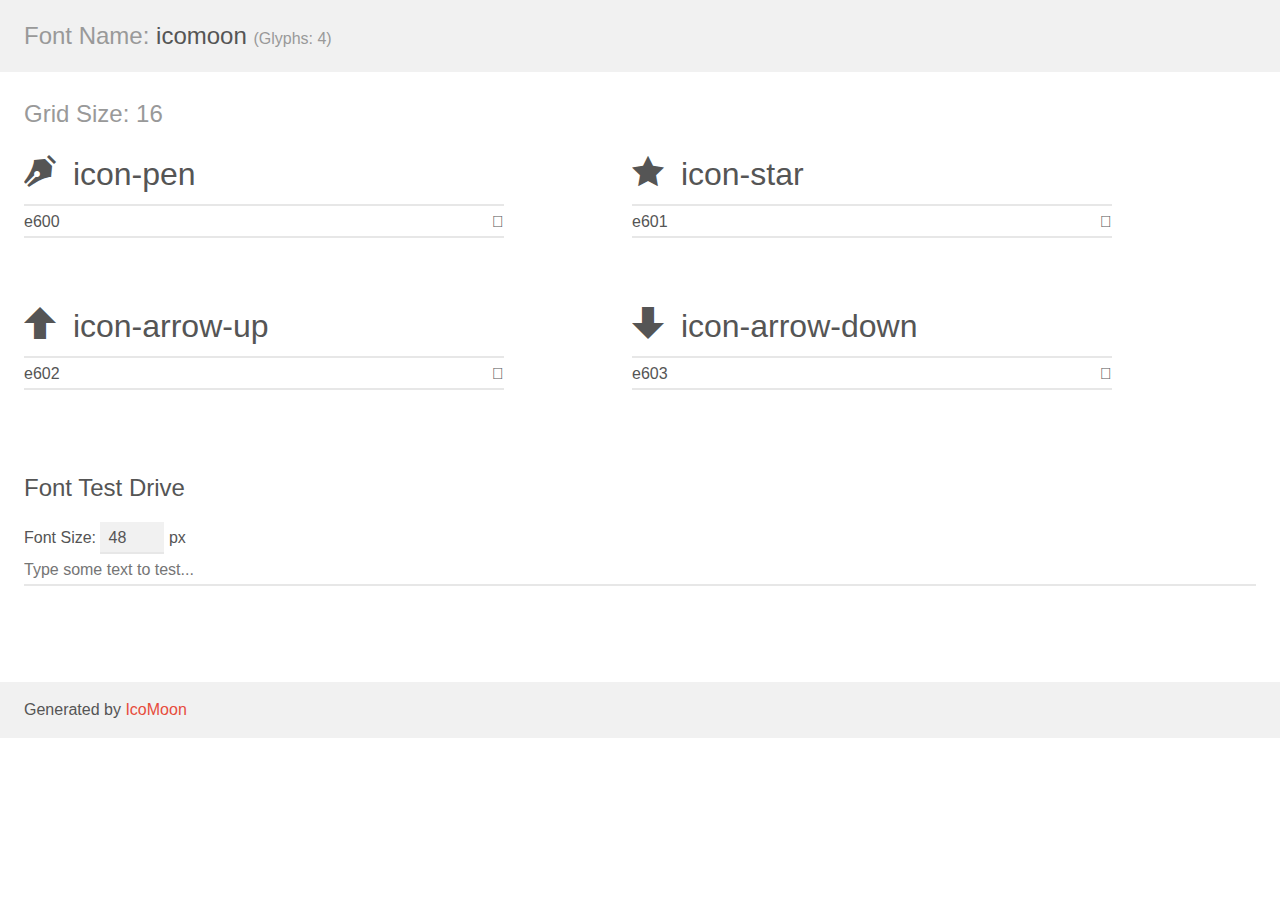
<file: icomoon/demo.html>
<!doctype html>
<html>
<head>
	<meta charset="utf-8">
	<title>IcoMoon Demo</title>
	<meta name="description" content="An Icon Font Generated By IcoMoon.io">
	<meta name="viewport" content="width=device-width">
	<link rel="stylesheet" href="demo-files/demo.css">
	<link rel="stylesheet" href="style.css"></head>
<body>
	<div class="bgc1 clearfix">
		<h1 class="mhmm mvm"><span class="fgc1">Font Name:</span> icomoon <small class="fgc1">(Glyphs:&nbsp;4)</small></h1>
	</div>
	<div class="clearfix mhl ptl">
		<h1 class="mvm mtn bshadow fgc1">Grid Size: 16</h1>
		<div class="glyph fs1">
			<div class="clearfix bshadow0 pbs">
				<span class="icon-pen"></span><span class="mls"> icon-pen</span>
			</div>
			<fieldset class="fs0 size1of1 clearfix">
				<input type="text" readonly value="e600" class="unit size1of2" />
				<input type="text" maxlength="1" readonly value="&#xe600;" class="unitRight size1of2 talign-right" />
			</fieldset>
			<div class="fs0 bshadow0 clearfix noLiga-true">
				<span class="unit pvs fgc1">liga: </span>
				<input type="text" readonly value="" class="liga unitRight" />
			</div>
		</div>
		<div class="glyph fs1">
			<div class="clearfix bshadow0 pbs">
				<span class="icon-star"></span><span class="mls"> icon-star</span>
			</div>
			<fieldset class="fs0 size1of1 clearfix">
				<input type="text" readonly value="e601" class="unit size1of2" />
				<input type="text" maxlength="1" readonly value="&#xe601;" class="unitRight size1of2 talign-right" />
			</fieldset>
			<div class="fs0 bshadow0 clearfix noLiga-true">
				<span class="unit pvs fgc1">liga: </span>
				<input type="text" readonly value="" class="liga unitRight" />
			</div>
		</div>
		<div class="glyph fs1">
			<div class="clearfix bshadow0 pbs">
				<span class="icon-arrow-up"></span><span class="mls"> icon-arrow-up</span>
			</div>
			<fieldset class="fs0 size1of1 clearfix">
				<input type="text" readonly value="e602" class="unit size1of2" />
				<input type="text" maxlength="1" readonly value="&#xe602;" class="unitRight size1of2 talign-right" />
			</fieldset>
			<div class="fs0 bshadow0 clearfix noLiga-true">
				<span class="unit pvs fgc1">liga: </span>
				<input type="text" readonly value="" class="liga unitRight" />
			</div>
		</div>
		<div class="glyph fs1">
			<div class="clearfix bshadow0 pbs">
				<span class="icon-arrow-down"></span><span class="mls"> icon-arrow-down</span>
			</div>
			<fieldset class="fs0 size1of1 clearfix">
				<input type="text" readonly value="e603" class="unit size1of2" />
				<input type="text" maxlength="1" readonly value="&#xe603;" class="unitRight size1of2 talign-right" />
			</fieldset>
			<div class="fs0 bshadow0 clearfix noLiga-true">
				<span class="unit pvs fgc1">liga: </span>
				<input type="text" readonly value="" class="liga unitRight" />
			</div>
		</div>
	</div>

	<!--[if gt IE 8]><!-->
	<div class="mhl clearfix mbl">
		<h1>Font Test Drive</h1>
		<label>
			Font Size: <input id="fontSize" type="number" class="textbox0 mbm"
			min="8" value="48" />
			px
		</label>
		<input id="testText" type="text" class="phl size1of1 mvl"
		placeholder="Type some text to test..." value=""/>
		</label>
		<div id="testDrive" class="icon-">&nbsp;
		</div>
	</div>
	<!--<![endif]-->
	<div class="bgc1 clearfix">
		<p class="mhl">Generated by <a href="http://icomoon.io/app">IcoMoon</a></p>
	</div>

	<script src="demo-files/demo.js"></script>
</body>
</html>
</file>
<file: icomoon/demo-files/demo.css>
body {
	padding: 0;
	margin: 0;
	font-family: sans-serif;
	font-size: 1em;
	line-height: 1.5;
	color: #555;
	background: #fff;
}
h1 {
	font-size: 1.5em;
	font-weight: normal;
}
small {
	font-size: .66666667em;
}
a {
	color: #e74c3c;
	text-decoration: none;
}
a:hover, a:focus {
	box-shadow: 0 1px #e74c3c;
}
.bshadow0, input {
	box-shadow: inset 0 -2px #e7e7e7;
}
input:hover {
	box-shadow: inset 0 -2px #ccc;
}
input, fieldset {
	font-size: 1em;
	margin: 0;
	padding: 0;
	border: 0;
}
input {
	color: inherit;
	line-height: 1.5;
	height: 1.5em;
	padding: .25em 0;
}
input:focus {
	outline: none;
	box-shadow: inset 0 -2px #449fdb;
}
.glyph {
	font-size: 16px;
	width: 15em;
	padding-bottom: 1em;
	margin-right: 4em;
	margin-bottom: 1em;
	float: left;
	overflow: hidden;
}
.liga {
	width: 80%;
	width: calc(100% - 2.5em);
}
.talign-right {
	text-align: right;
}
.talign-center {
	text-align: center;
}
.bgc1 {
	background: #f1f1f1;
}
.fgc1 {
	color: #999;
}
.fgc0 {
	color: #000;
}
p {
	margin-top: 1em;
	margin-bottom: 1em;
}
.mvm {
	margin-top: .75em;
	margin-bottom: .75em;
}
.mtn {
	margin-top: 0;
}
.mtl, .mal {
	margin-top: 1.5em;
}
.mbl, .mal {
	margin-bottom: 1.5em;
}
.mal, .mhl {
	margin-left: 1.5em;
	margin-right: 1.5em;
}
.mhmm {
	margin-left: 1em;
	margin-right: 1em;
}
.mls {
	margin-left: .25em;
}
.ptl {
	padding-top: 1.5em;
}
.pbs, .pvs {
	padding-bottom: .25em;
}
.pvs, .pts {
	padding-top: .25em;
}
.clearfix {
	zoom: 1;
}
.unit {
	float: left;
}
.unitRight {
	float: right;
}
.size1of2 {
	width: 50%;
}
.size1of1 {
	width: 100%;
}
.clearfix:before, .clearfix:after {
	content: " ";
	display: table;
}
.clearfix:after {
	clear: both;
}
.noLiga-true {
	display: none;
}
.textbox0 {
	width: 3em;
	background: #f1f1f1;
	padding: .25em .5em;
	line-height: 1.5;
	height: 1.5em;
}
#testDrive {
	padding-top: 24px;
}
.fs0 {
	font-size: 16px;
}
.fs1 {
	font-size: 32px;
}
</file>
<file: icomoon/style.css>
@font-face {
	font-family: 'icomoon';
	src:url('fonts/icomoon.eot?pdpcb4');
	src:url('fonts/icomoon.eot?#iefixpdpcb4') format('embedded-opentype'),
		url('fonts/icomoon.woff?pdpcb4') format('woff'),
		url('fonts/icomoon.ttf?pdpcb4') format('truetype'),
		url('fonts/icomoon.svg?pdpcb4#icomoon') format('svg');
	font-weight: normal;
	font-style: normal;
}

[class^="icon-"], [class*=" icon-"] {
	font-family: 'icomoon';
	speak: none;
	font-style: normal;
	font-weight: normal;
	font-variant: normal;
	text-transform: none;
	line-height: 1;

	/* Better Font Rendering =========== */
	-webkit-font-smoothing: antialiased;
	-moz-osx-font-smoothing: grayscale;
}

.icon-pen:before {
	content: "\e600";
}
.icon-star:before {
	content: "\e601";
}
.icon-arrow-up:before {
	content: "\e602";
}
.icon-arrow-down:before {
	content: "\e603";
}
</file>
